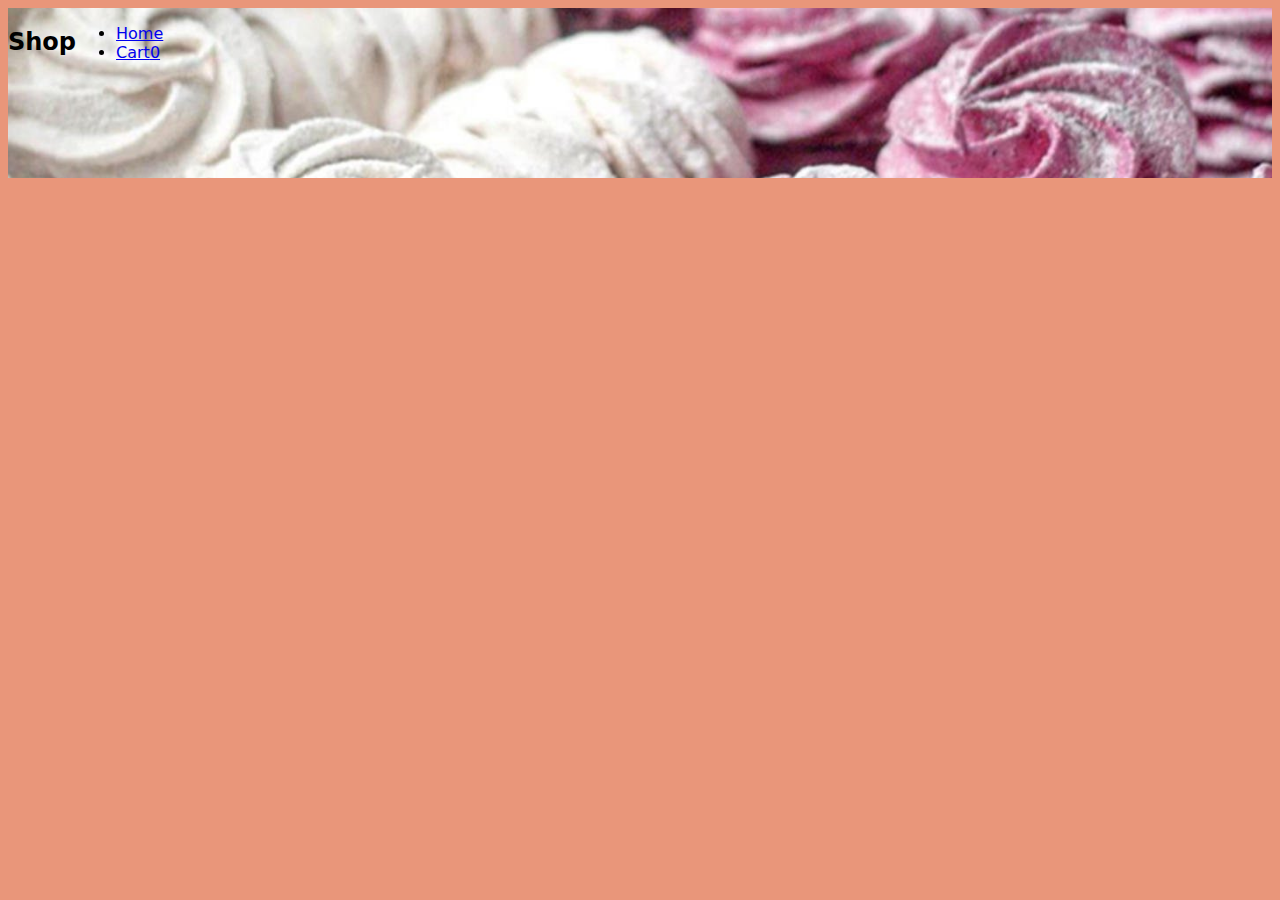
<file: JS/cart.html>
<!DOCTYPE html>
<html lang="en">
<head>
    <meta charset="UTF-8">
    <meta http-equiv="X-UA-Compatible" content="IE=edge">
    <meta name="viewport" content="width=device-width, initial-scale=1.0">
    <link rel="stylesheet" href="style.css">
    <title>Document</title>
</head>
<body>

            <header>
                <div class="overlay"></div>
                <nav>
                    <h2>Shop</h2>
                    <ul>
                        <li><a href="index.html">Home</a></li>
                        <li class="cart">    
                            <a href="cart.html">
                                <icon-icom name="basket"></icon-icon>Cart<span>0</span>
                                </a>
        
                    </li>
                </ul>
            </nav>
            </header>
</body>
</html>
</file>
<file: JS/style.css>
{
    margin: 0;
    padding: 0;
    box-sizing: border-box;
    font-family: 'Poppins', sans-serif;
}
:root{
    --pink: #E9967A
}
body{
    background: var(--pink);
    font-family: system-ui;
    overflow: hidden;
}

header{
    background-image: url("zefir.jpg");
    background-position: center;
    background-repeat: no-repeat;
    background-size: cover;
    height: 170px;
    position: relative;
}
nav {
    position: absolute;
    top:0 ;
    right: 1;
    left: 3;
    z-index: 1;
    display: flex;
    flex-wrap: wrap;
    justify-content: space-between;
    padding: 50px 60 px 0 60px;
}
</file>
